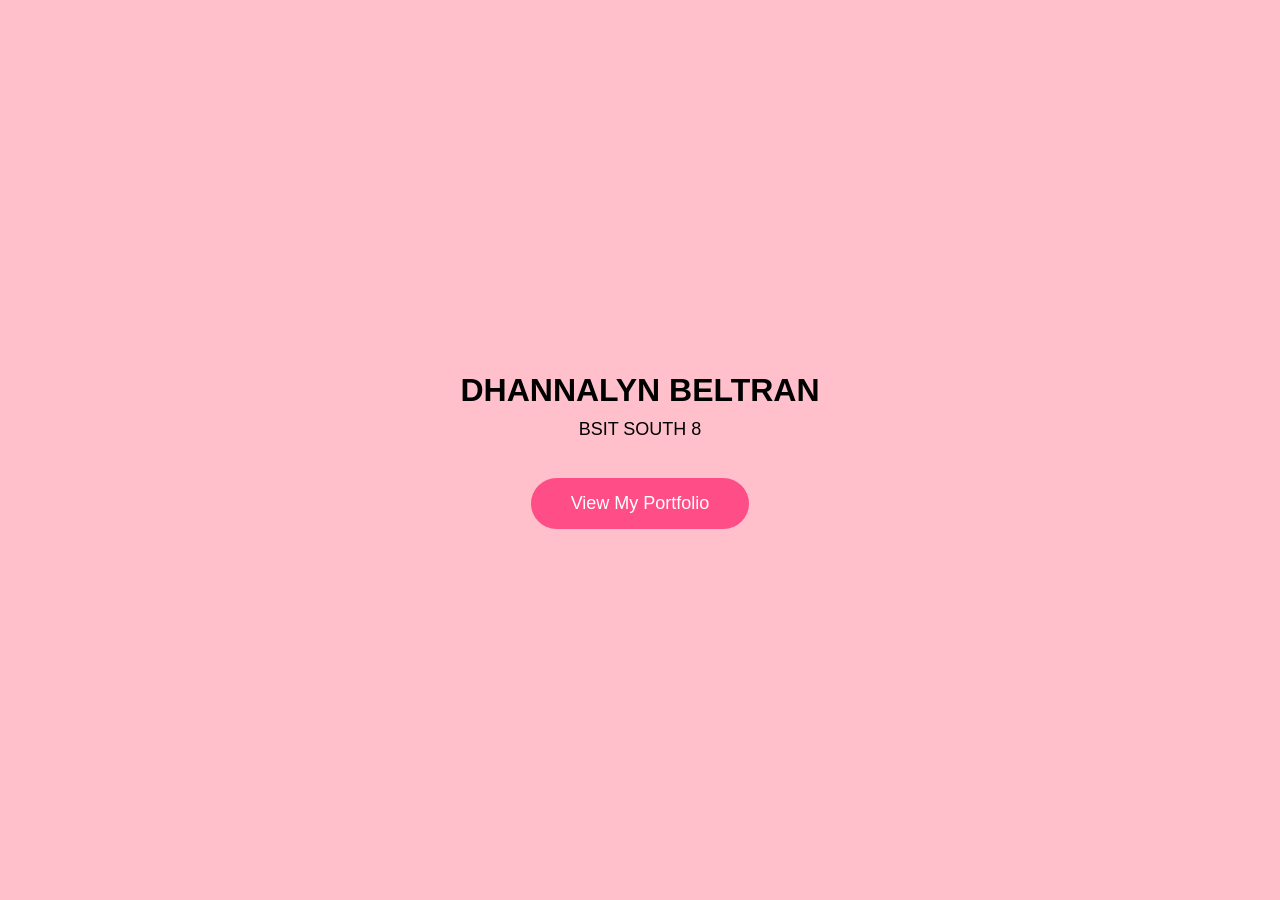
<file: index.html>
<!DOCTYPE html>
<html lang="en">
<head>
    <meta charset="UTF-8">
    <title>My Portfolio</title>
    <link rel="stylesheet" href="style.css">
</head>
<body>

<div class="container">
    <h1>DHANNALYN BELTRAN</h1>
    <p>BSIT SOUTH 8</p>

    <a href="#pdfViewer" class="btn">View My Portfolio</a>
</div>

<div id="pdfViewer" class="pdfModal">
    <a href="#" class="closeBtn">&times;</a>

    <iframe src="Beltran_Dhannalyn_Portfolio.pdf"></iframe>
</div>

</body>
</html>
</file>
<file: style.css>
body {
    margin: 0;
    font-family: Arial, sans-serif;
    background-color: pink;

    height: 100vh;

    display: flex;
    justify-content: center;
    align-items: center;
}

.container {
    padding: 40px;
    border-radius: 15px;
    text-align: center;
    width: 400px;
}

.container h1 {
    margin: 0;
    font-size: 32px;
}

.container p {
    font-size: 18px;
    font-family: Arial, sans-serif;
    margin-top: 10px;
}

.btn {
    display: inline-block;
    margin-top: 20px;
    padding: 15px 40px;

    background-color: #ff4d88;
    color: white;
    text-decoration: none;

    border-radius: 50px;
    font-size: 18px;

    transition: 0.3s ease;
    border: none;
}

.btn:hover {
    background-color: #a60b10;
    transform: scale(1.05);
}

.btn:active {
    background-color: #6f0202;
    transform: scale(0.95);
}

.pdfModal {
    position: fixed;
    top: 0;
    left: 0;

    width: 100%;
    height: 100%;

    background: rgba(0,0,0,0.9);

    display: none;
}

.pdfModal:target {
    display: block;
}

.pdfModal iframe {
    width: 100%;
    height: 100%;
    border: none;
}

.closeBtn {
    position: absolute;
    top: 15px;
    right: 25px;

    font-size: 35px;
    color: white;
    text-decoration: none;

    transition: 0.2s;
}

.closeBtn:hover {
    color: red;
}
</file>
